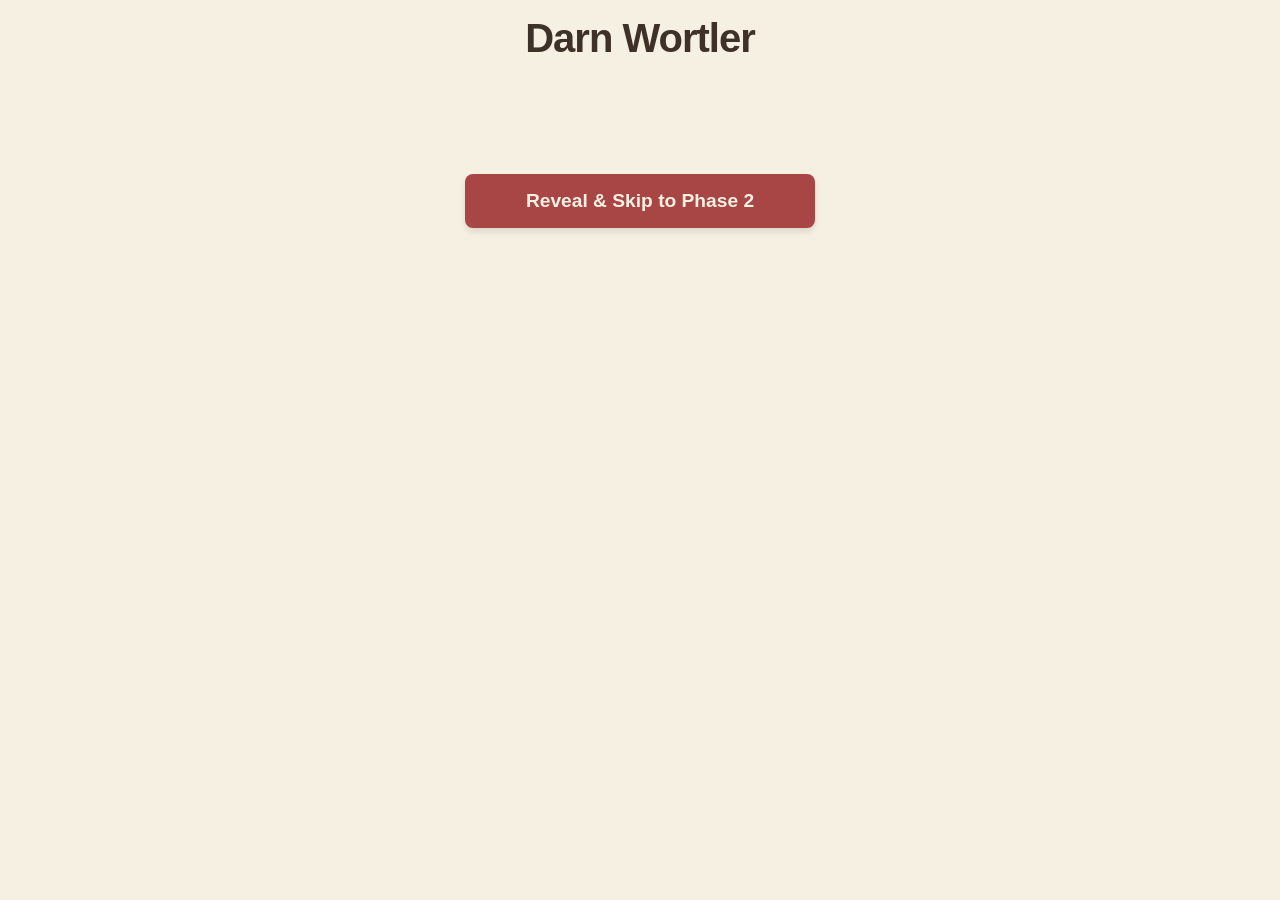
<file: rootin-teuton/index.html>
<!DOCTYPE html>
<html lang="en">
<head>
    <meta charset="UTF-8">
    <meta name="viewport" content="width=device-width, initial-scale=1.0">
    <title>Darn Wortler</title>
    <link rel="stylesheet" href="style.css">
</head>
<body>
    <header>
        <h1>Darn Wortler</h1>
    </header>

    <div id="hud" class="hidden">
        <div id="timer">05:00</div>
        <div id="score-wrapper">
            <div id="score-total-display">Total: 0</div>
            <div id="score-breakdown-display">Base: 0 | Bonus: 0</div>
        </div>
    </div>
    
    <main id="phase1-container">
        <div id="wordle-grid"></div>
        <div id="keyboard-visual"></div>
        <button id="skip-phase1-btn" style="width: 100%; background-color: var(--col5);">Reveal & Skip to Phase 2</button>
    </main>

    <div id="transition-overlay" class="hidden">
        <h2>Phase 2 Unlocked!</h2>
        <p>Find the horizontal words. Duplicate rows share a pool.</p>
        <button id="start-timer-btn">Start 5-Minute Timer</button>
    </div>

    <main id="phase2-container" class="hidden">
        <div id="board-area">
            <div id="phase2-board"></div> 
        </div>

        <div id="input-zone">
            <input type="text" id="omni-box" placeholder="Type a word..." maxlength="5" autocomplete="off" disabled>
            <div id="action-notification" class="hidden"></div>
        </div>

        <div id="found-words-container"></div>
        
        <button id="dev-end-phase2-btn" style="width: 100%; background-color: var(--col5); margin-top: 2rem;">Dev Cheat: End Phase 2 Now</button>

        <div id="game-over-section" class="hidden">
            <h2>Time's Up!</h2>
            <h3 id="final-score">Total Score: 0</h3>
            <h4 id="final-score-breakdown">Base: 0 | Bonus: 0</h4>
            
            <div id="all-solutions-area">
                <h4>All Possible Solutions:</h4>
                <p class="legend"><span style="text-decoration: line-through; opacity: 0.6;">Strikethrough</span> = Found | <span>✨ Italic Gold</span> = Rare Word Bonus</p>
                <div id="all-solutions-list"></div>
            </div>
        </div>
    </main>

    <script src="script.js"></script>
</body>
</html>
</file>
<file: rootin-teuton/style.css>
/* --- Global Variables & Reset --- */
:root {
    --col1: #4a7c8c; 
    --col2: #c86b3c; 
    --col3: #5c8262; 
    --col4: #8a6a82; 
    --col5: #a84646; 
    
    --bg-color: #f6f0e2; 
    --text-color: #3e3128; 
    --border-color: #c9bda5; 
    --grayed-out: #a39b8b; 
}

* {
    box-sizing: border-box;
    margin: 0;
    padding: 0;
    font-family: 'Helvetica Neue', Arial, sans-serif;
}

body {
    background-color: var(--bg-color);
    color: var(--text-color);
    display: flex;
    flex-direction: column;
    align-items: center;
    min-height: 100vh;
    padding-bottom: 4rem; /* Added extra padding so the user can scroll past the last row */
}

/* --- Utilities --- */
.hidden { display: none !important; }

/* --- Header & HUD --- */
header {
    width: 100%;
    display: flex;
    justify-content: center;
    align-items: center;
    padding: 1rem;
    margin-bottom: 0.5rem;
}

header h1 {
    font-size: 2.5rem;
    letter-spacing: -1px;
}

#hud {
    display: flex;
    justify-content: space-between;
    align-items: center;
    width: 90%;
    max-width: 400px; 
    background-color: #e5dac1; 
    padding: 1rem 1.5rem;
    border-radius: 8px;
    margin-top: 0.5rem;
    margin-bottom: 2.5rem; 
    box-shadow: inset 0 1px 3px rgba(0,0,0,0.05), 0 4px 6px rgba(0,0,0,0.05);
    border: 2px solid var(--border-color);
}

#timer {
    font-size: 2.4rem;
    font-weight: bold;
    color: var(--col5); 
    letter-spacing: 2px;
    line-height: 1;
}

#score-wrapper {
    display: flex;
    flex-direction: column;
    align-items: flex-end;
}

#score-total-display {
    font-size: 1.6rem;
    font-weight: bold;
    color: var(--col3); 
    line-height: 1.2;
}

#score-breakdown-display {
    font-size: 0.95rem;
    font-weight: bold;
    color: var(--text-color);
    opacity: 0.8;
}

/* --- Phase 1: Setup Grid --- */
#phase1-container {
    width: 100%;
    max-width: 350px; 
}

#wordle-grid {
    width: 100%; 
    display: grid;
    grid-template-rows: repeat(6, 1fr);
    gap: 5px;
    margin-bottom: 1rem;
}

.wordle-row {
    display: grid;
    grid-template-columns: repeat(5, 1fr);
    gap: 5px;
}

/* --- Visual Keyboard Tracker --- */
#keyboard-visual {
    display: flex;
    flex-direction: column;
    gap: 6px;
    width: 100%;
    margin-bottom: 1.5rem;
}

.keyboard-row {
    display: flex;
    justify-content: center;
    gap: 6px;
}

.key {
    background-color: #e5dac1; 
    color: var(--text-color);
    font-weight: bold;
    font-size: 1rem;
    padding: 12px 8px;
    border-radius: 4px;
    text-align: center;
    text-transform: uppercase;
    flex: 1; 
    max-width: 35px;
}

.key.correct { background-color: #6a9c68; color: #f6f0e2; } 
.key.present { background-color: #d1b058; color: #f6f0e2; } 
.key.absent  { background-color: var(--grayed-out); color: #f6f0e2; }

.tile {
    width: 100%;
    aspect-ratio: 1;
    border: 2px solid var(--border-color);
    display: flex;
    justify-content: center;
    align-items: center;
    font-size: 2rem;
    font-weight: bold;
    text-transform: uppercase;
    background-color: transparent;
}

.tile.filled { border-color: #8c7e70; }
.tile.correct { background-color: #6a9c68; color: #f6f0e2; border-color: #6a9c68; }
.tile.present { background-color: #d1b058; color: #f6f0e2; border-color: #d1b058; }
.tile.absent  { background-color: var(--grayed-out); color: #f6f0e2; border-color: var(--grayed-out); }

/* --- Phase 2: Spaced Rows UI --- */
#phase2-container {
    display: flex;
    flex-direction: column;
    align-items: center;
    width: 100%;
    max-width: 400px;
}

#board-area {
    margin-bottom: 1.5rem;
    width: 100%;
}

#phase2-board {
    width: 100%;
    display: flex;
    flex-direction: column;
    gap: 1.5rem;
}

.phase2-row-wrapper {
    display: flex;
    flex-direction: column;
    gap: 6px;
}

.phase2-row-tiles {
    display: grid;
    grid-template-columns: repeat(5, 1fr);
    gap: 5px;
}

.phase2-progress {
    text-align: center;
    font-weight: bold;
    font-size: 1rem;
    background-color: #e5dac1; 
    padding: 6px 0;
    border-radius: 4px;
    box-shadow: inset 0 1px 3px rgba(0,0,0,0.05);
}

.bg-col1 { background-color: var(--col1); color: #f6f0e2; border-color: var(--col1); }
.bg-col2 { background-color: var(--col2); color: #f6f0e2; border-color: var(--col2); }
.bg-col3 { background-color: var(--col3); color: #f6f0e2; border-color: var(--col3); }
.bg-col4 { background-color: var(--col4); color: #f6f0e2; border-color: var(--col4); }
.bg-col5 { background-color: var(--col5); color: #f6f0e2; border-color: var(--col5); }
.bg-gray { background-color: var(--grayed-out); color: #f6f0e2; border-color: var(--grayed-out); }

.text-col1 { color: var(--col1); }
.text-col2 { color: var(--col2); }
.text-col3 { color: var(--col3); }
.text-col4 { color: var(--col4); }
.text-col5 { color: var(--col5); }

/* --- Omni-Box Input --- */
#input-zone {
    width: 100%;
    position: relative;
    margin-bottom: 2rem;
}

#omni-box {
    width: 100%;
    padding: 1rem;
    font-size: 1.5rem;
    text-align: center;
    text-transform: uppercase;
    border: 2px solid var(--border-color);
    border-radius: 8px;
    outline: none;
    background-color: transparent;
    color: var(--text-color);
}

#omni-box:focus { border-color: var(--col3); }

#action-notification {
    position: absolute;
    top: -25px;
    width: 100%;
    text-align: center;
    font-weight: bold;
    font-size: 1.1rem;
}

.action-penalty { color: var(--col5); }
.action-bonus { color: #d1b058; text-shadow: 0 1px 2px rgba(0,0,0,0.1); }

.shake { animation: shake-animation 0.4s; }

@keyframes shake-animation {
    0%, 100% { transform: translateX(0); }
    20%, 60% { transform: translateX(-5px); }
    40%, 80% { transform: translateX(5px); }
}

/* --- Found Words & Solutions Cards --- */
#found-words-container, #all-solutions-list {
    display: flex;
    flex-wrap: wrap;
    gap: 10px;
    justify-content: center;
    width: 100%;
}

.word-card {
    padding: 0.5rem 1rem;
    border-radius: 8px;
    font-weight: bold;
    font-size: 1.1rem;
    text-transform: uppercase;
    border: 2px solid transparent; 
}

.word-card.text-col1 { background-color: var(--col1); color: #f6f0e2; }
.word-card.text-col2 { background-color: var(--col2); color: #f6f0e2; }
.word-card.text-col3 { background-color: var(--col3); color: #f6f0e2; }
.word-card.text-col4 { background-color: var(--col4); color: #f6f0e2; }
.word-card.text-col5 { background-color: var(--col5); color: #f6f0e2; }

/* Obscurity Bonus Flair */
.word-card.obscure-word {
    border-color: #d1b058 !important; 
    font-style: italic;
    box-shadow: 0 0 8px rgba(209, 176, 88, 0.4);
}

/* --- Inline Game Over Section --- */
#game-over-section {
    width: 100%;
    margin-top: 3rem;
    padding-top: 2rem;
    border-top: 2px dashed var(--border-color);
    display: flex;
    flex-direction: column;
    align-items: center;
    text-align: center;
}

#final-score {
    font-size: 1.8rem;
    color: var(--col3);
    margin: 1rem 0 0.5rem 0;
}

#final-score-breakdown {
    color: var(--grayed-out);
    margin-bottom: 2rem;
}

#all-solutions-area {
    width: 100%;
}

.legend {
    font-size: 0.95rem;
    color: var(--grayed-out);
    margin-bottom: 1.5rem;
}

/* Strikethrough for found words in the end-game list */
.strikethrough {
    text-decoration: line-through;
    opacity: 0.4;
}

/* Transition Overlay (Still Fixed) */
#transition-overlay {
    position: fixed;
    top: 0; left: 0; width: 100%; height: 100%;
    background-color: rgba(246, 240, 226, 0.95); 
    display: flex;
    flex-direction: column;
    justify-content: center;
    align-items: center;
    z-index: 100;
    text-align: center;
    padding: 2rem;
}

button {
    margin-top: 1.5rem;
    padding: 1rem 2rem;
    font-size: 1.2rem;
    font-weight: bold;
    color: #f6f0e2;
    background-color: var(--col3);
    border: none;
    border-radius: 8px;
    cursor: pointer;
    box-shadow: 0 4px 6px rgba(0,0,0,0.1);
    transition: background-color 0.2s ease, transform 0.1s ease;
}

button:hover { background-color: #46664b; transform: translateY(-1px); }
button:active { transform: translateY(1px); }
</file>
